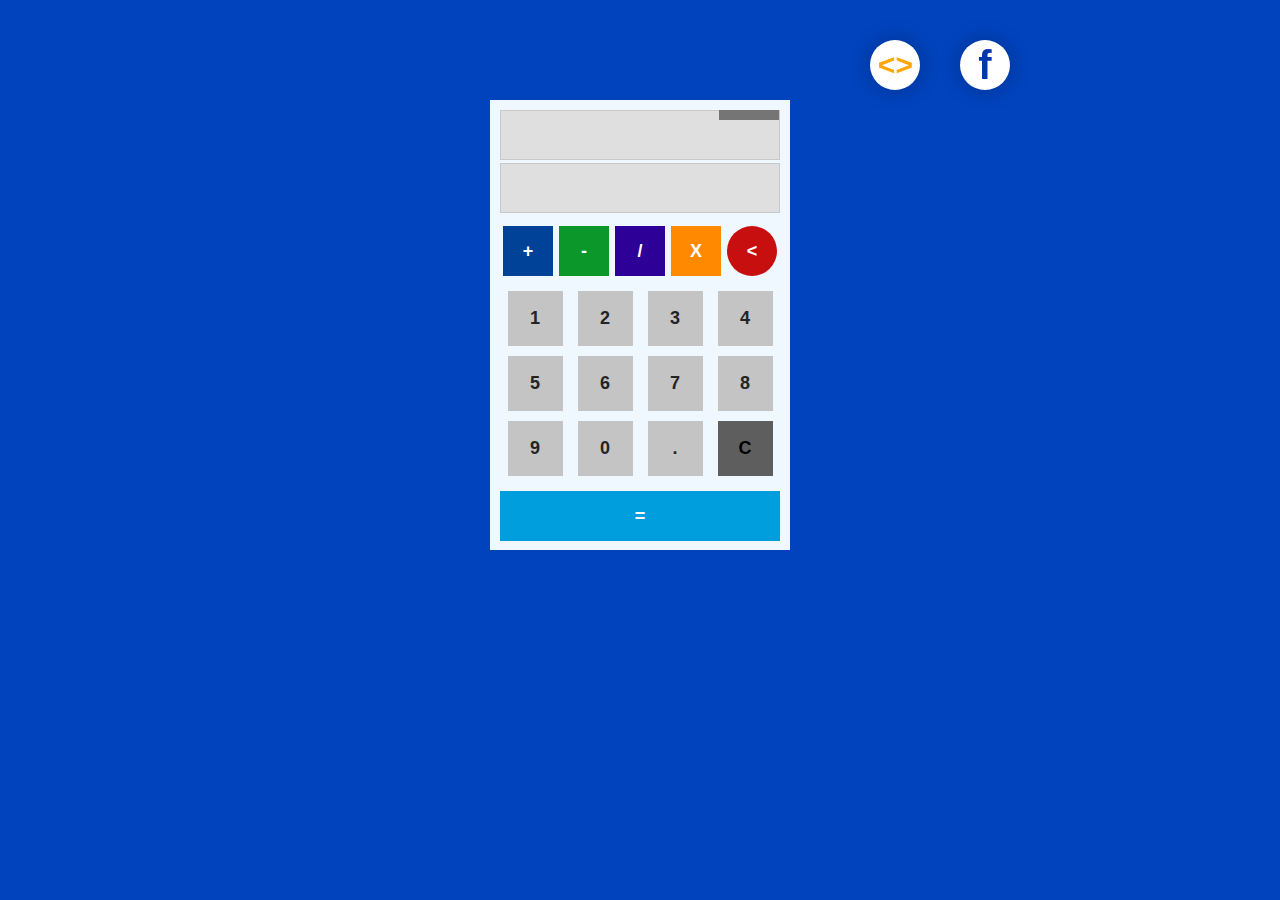
<file: index.html>
<!DOCTYPE html>
<html lang="en">
<head>
    <meta charset="UTF-8">
    <meta name="viewport" content="width=device-width, initial-scale=1.0">
    <meta http-equiv="X-UA-Compatible" content="ie=edge">
    <title>Calculator</title>
    <link rel="stylesheet" href="style.css">
</head>
<body>

<a class='about facebook flex' href="https://web.facebook.com/whytecode1">
  f
</a>
<a class='source about flex' href="https://drive.google.com/open?id=1yU-kJer9692tMjxivHuPVVOWHNM6FvO9">
  <>
</a>

<div class="container">
  <form>
    <div class="date"></div>
    <input type="text" id="input" class ="input font" name="inputfield"  >
    <input type="text" id="answer" class="answer font" name="answerfield" >
  </form>

<div class="btn-wrapper">
  <div class="operators flex">
    <input type="button" value="+" class="add operator btn " onclick="Click('+')">
    <input type="button" value="-" class="subtract operator btn" onclick="Click('-')">
    <input type="button" value="/" class="divide operator btn" onclick="Click('/')">
    <input type="button" value="X" class="multiply operator btn" onclick="Click('*')">
   
    <input type="button" value ="<" class="clear operator btn" onclick="Clear()">
  </div>

  <div class="numbers">
    <div class="row flex">
      <input type="button" value="1" class="number btn" onclick="Click(1)">
      <input type="button" value="2" class="number btn" onclick="Click(2)">
      <input type="button" value="3" class="number btn" onclick="Click(3)">
      <input type="button" value="4" class="number btn" onclick="Click(4)">
    </div>
    <div class="row flex">
      <input type="button" value="5" class="number btn" onclick="Click(5)">
      <input type="button" value="6" class="number btn" onclick="Click(6)">
      <input type="button" value="7" class="number btn" onclick="Click(7)">
      <input type="button" value="8" class="number btn" onclick="Click(8)">
    </div>
    <div class="row flex">
      <input type="button" value="9" class="number btn" onclick="Click(9)">
      <input type="button" value="0" class="number btn" onclick="Click(0)">
      <input type="button" value="." class="number btn" onclick="Click('.')">
      <input type="button" value="C" class="delete btn" onclick="del()">
    </div>
    <input type="button" value="=" class="equal operator btn" onclick="equal()">
  </div>
</div>
</div>


<script src="app.js"></script>
</body>
</html>
</file>
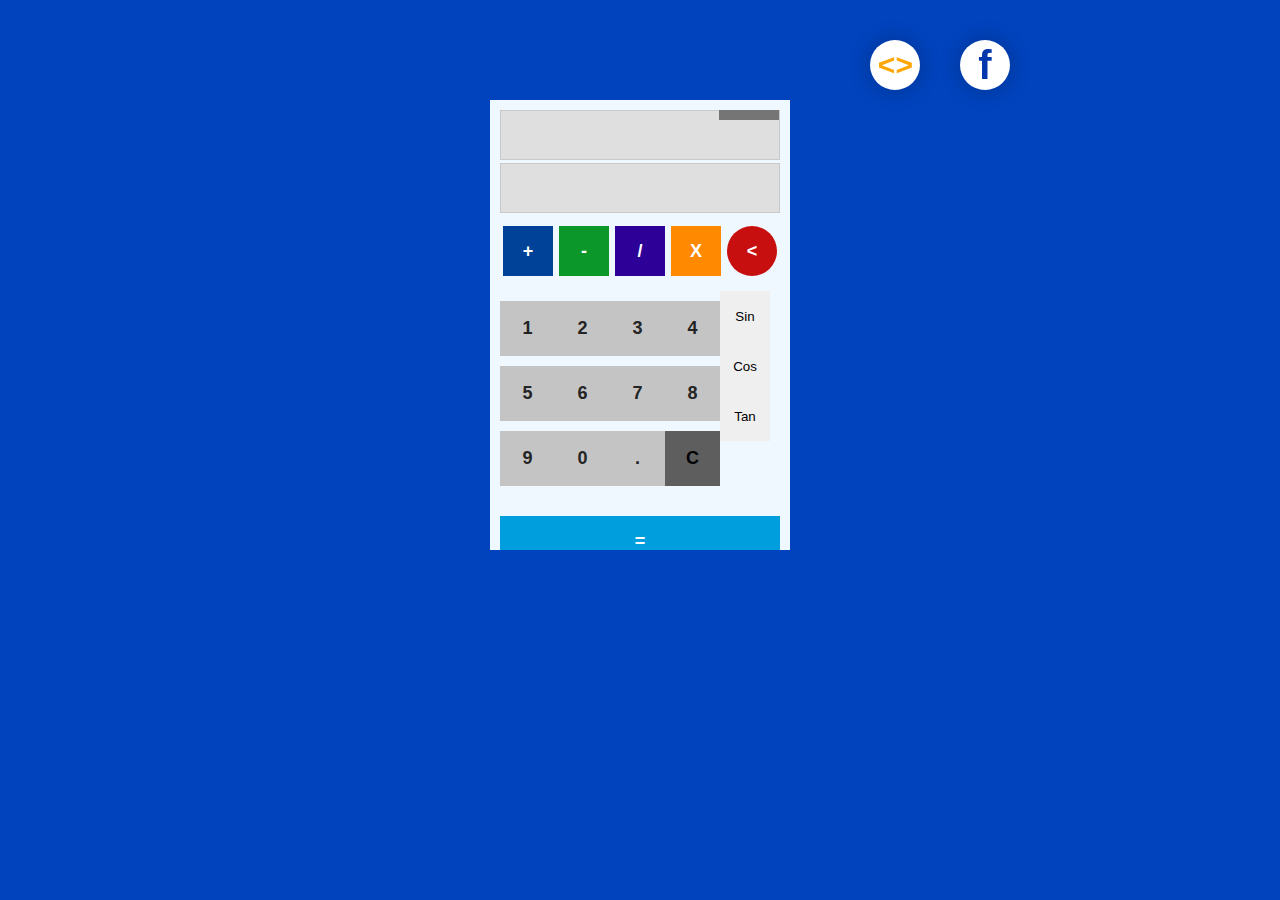
<file: calculator.html>
<!DOCTYPE html>
<html lang="en">
<head>
    <meta charset="UTF-8">
    <meta name="viewport" content="width=device-width, initial-scale=1.0">
    <meta http-equiv="X-UA-Compatible" content="ie=edge">
    <title>Calculator</title>
    
    <style>
        * {
    margin:0;
    padding:0;
    box-sizing: border-box;
}

body {
    background-color: rgb(1, 67, 189);
    font-family: 'Poppins', sans-serif;
   
}

.about {
    width:50px;
    height:50px;
    background-color: #fff;
    border:none;
    border-radius: 50px;
    position: fixed;
    text-decoration: none;

   font-weight: bold;
   color:rgb(3, 56, 172);
   box-shadow:0 0 20px 2px rgba(0,0,0, .2);
   cursor: pointer;
   transition: all 0.3s ease-in-out;
}
.about:hover {
    transition: all 0.3s ease-in-out;
    transform: scale(1.1);
}
.facebook {
    font-size: 40px;
   top: 40px;
   left: 75%;
}
.source{
    color:rgb(253, 166, 5);
    font-size: 30px;
    top: 40px;
    left: 68%;
}

.container {
    width:300px;
    height: 450px;
    background-color: aliceblue;
    margin:auto;
    margin-top: 100px;
    padding:10px;

    display: flex;
    flex-direction: column;
   
    overflow: hidden;
}
form {
    position: relative;
}
.date {
    position: absolute;
    background-color: rgb(117, 117, 117);
    color:#fff;
    font-size: 12px;
    padding:5px;
    width:60px;
    text-align: center;
    right: 1px;
}

.font {
    color:#333;
    font-weight: 500;
}

input[type="text"] {
   ;
    background-color: rgb(223, 223, 223);
    width:100%;
    height:50px;
    border:1px solid rgb(201, 201, 201);
    margin-bottom: 3px;
    
    outline: none;
    overflow: hidden;
}
.input {
    padding-left: 10px;
    padding-right: 75px;
    font-size: 20px
}
.answer {
    color:rgb(17, 155, 17);
    font-size: 28px;
    text-align: left;
    padding: 0 15px;
}

.flex {
    display: flex;
    justify-content: space-around;
    align-items: center;
}


.operators {
    width:100%; 
    margin: 10px 0;  
}
.numbers {
    margin:15px 0;
    display:flex;
}
.operator {
    color:#fff;
    font-weight: bold;
    font-size: 18px;

}
.btn-wrapper {
    width:100%;
    height: 100%;
}

.row {
    width:100%;
    margin-bottom: 5px;
    margin:10px 0;
}

.btn {
    width:50px;
    height:50px;
    border: none;
    outline: none;
}
.btn:hover {
    
}
.btn:active {
    transform: translateY(1px);
}

.number, .delete {
    width:55px;
    height:55px;
    background-color: rgb(196, 196, 196);
    color:rgb(36, 36, 36);
    font-weight: bold;
    font-size: 18px;
}
.equal {
    width:100%;
    margin:auto;
    margin-top: 5px;
    background-color: rgb(0, 158, 221);
}

.add {
background-color: rgb(0, 66, 151);
}
.subtract {
    background-color: rgb(12, 151, 42);
}
.divide {
    background-color: rgb(45, 0, 151);
}
.multiply {
    background-color: rgb(255, 137, 1);
}

.clear {
    background-color: rgb(199, 15, 15);
    border-radius: 50px;
}
.delete {
    background-color: rgb(94, 94, 94);
    color:#000;
}
    </style>
</head>
<body>

<a class='about facebook flex' href="https://web.facebook.com/whytecode1">
  f
</a>
<a class='source about flex' href="https://drive.google.com/open?id=1yU-kJer9692tMjxivHuPVVOWHNM6FvO9">
  <>
</a>

<div class="container">
  <form>
    <div class="date"></div>
    <input type="text" id="input" class ="input font" name="inputfield"  >
    <input type="text" id="answer" class="answer font" name="answerfield" >
  </form>

<div class="btn-wrapper">
  <div class="operators flex">
    <input type="button" value="+" class="add operator btn " onclick="Click('+')">
    <input type="button" value="-" class="subtract operator btn" onclick="Click('-')">
    <input type="button" value="/" class="divide operator btn" onclick="Click('/')">
    <input type="button" value="X" class="multiply operator btn" onclick="Click('*')">
   
    <input type="button" value ="<" class="clear operator btn" onclick="Clear()">
  </div>

  <div class="numbers">
      <div class="numbers-1">
    <div class="row flex">
      <input type="button" value="1" class="number btn" onclick="Click(1)">
      <input type="button" value="2" class="number btn" onclick="Click(2)">
      <input type="button" value="3" class="number btn" onclick="Click(3)">
      <input type="button" value="4" class="number btn" onclick="Click(4)">
    </div>
    <div class="row flex">
      <input type="button" value="5" class="number btn" onclick="Click(5)">
      <input type="button" value="6" class="number btn" onclick="Click(6)">
      <input type="button" value="7" class="number btn" onclick="Click(7)">
      <input type="button" value="8" class="number btn" onclick="Click(8)">
    </div>
    <div class="row flex">
      <input type="button" value="9" class="number btn" onclick="Click(9)">
      <input type="button" value="0" class="number btn" onclick="Click(0)">
      <input type="button" value="." class="number btn" onclick="Click('.')">
      <input type="button" value="C" class="delete btn" onclick="del()">
    </div>
    
</div>
<div class="cosine">
        <input type="button" value="Sin" class="sct sin btn" onclick="Click(5)">
        <input type="button" value="Cos" class="sct cos btn" onclick="Click(6)">
        <input type="button" value="Tan" class="sct tan btn" onclick="Click(7)">
</div>

  </div>
  <input type="button" value="=" class="equal operator btn" onclick="equal()">
</div>
</div>


<script>
    // Dsiplaying of Current Date
const currentDate = function() {
   const displayDate = document.querySelector('.date');
   const date = new Date();
   const hours = date.getHours();
   const mins = date.getMinutes();
   const secs = date.getSeconds();

    displayDate.innerHTML =   `${hours}:${mins}:${secs}`;
}
 setInterval(currentDate, 1000);


 // On Button clicks 
function Click(el){
    document.getElementById('input').value += el;
    console.log(el);
};

// Delete button
function del(){
    document.getElementById('input').value = " ";
    document.getElementById('answer').value = " ";
};

// Evaluate
function equal(){
    let exp = document.getElementById('input').value;
    if(exp){
        document.getElementById('answer').value = eval(exp);
    }
    
}

// Back Space
function Clear(){
    let nums = document.getElementById('input').value;
    document.getElementById('input').value = nums.substr(0, nums.length-1);
}
</script>
</body>
</html>
</file>
<file: style.css>
* {
    margin:0;
    padding:0;
    box-sizing: border-box;
}

body {
    background-color: rgb(1, 67, 189);
    font-family: 'Poppins', sans-serif;
   
}

.about {
    width:50px;
    height:50px;
    background-color: #fff;
    border:none;
    border-radius: 50px;
    position: fixed;
    text-decoration: none;

   font-weight: bold;
   color:rgb(3, 56, 172);
   box-shadow:0 0 20px 2px rgba(0,0,0, .2);
   cursor: pointer;
   transition: all 0.3s ease-in-out;
}
.about:hover {
    transition: all 0.3s ease-in-out;
    transform: scale(1.1);
}
.facebook {
    font-size: 40px;
   top: 40px;
   left: 75%;
}
.source{
    color:rgb(253, 166, 5);
    font-size: 30px;
    top: 40px;
    left: 68%;
}

.container {
    width:300px;
    height: 450px;
    background-color: aliceblue;
    margin:auto;
    margin-top: 100px;
    padding:10px;

    display: flex;
    flex-direction: column;
   
    overflow: hidden;
}
form {
    position: relative;
}
.date {
    position: absolute;
    background-color: rgb(117, 117, 117);
    color:#fff;
    font-size: 12px;
    padding:5px;
    width:60px;
    text-align: center;
    right: 1px;
}

.font {
    color:#333;
    font-weight: 500;
}

input[type="text"] {
   ;
    background-color: rgb(223, 223, 223);
    width:100%;
    height:50px;
    border:1px solid rgb(201, 201, 201);
    margin-bottom: 3px;
    
    outline: none;
    overflow: hidden;
}
.input {
    padding-left: 10px;
    padding-right: 75px;
    font-size: 20px
}
.answer {
    color:rgb(17, 155, 17);
    font-size: 28px;
    text-align: left;
    padding: 0 15px;
}

.flex {
    display: flex;
    justify-content: space-around;
    align-items: center;
}


.operators {
    width:100%; 
    margin: 10px 0;  
}
.numbers {
    margin:15px 0;
}
.operator {
    color:#fff;
    font-weight: bold;
    font-size: 18px;

}
.btn-wrapper {
    width:100%;
    height: 100%;
}

.row {
    width:100%;
    margin-bottom: 5px;
    margin:10px 0;
}

.btn {
    width:50px;
    height:50px;
    border: none;
    outline: none;
}
.btn:hover {
    
}
.btn:active {
    transform: translateY(1px);
}

.number, .delete {
    width:55px;
    height:55px;
    background-color: rgb(196, 196, 196);
    color:rgb(36, 36, 36);
    font-weight: bold;
    font-size: 18px;
}
.equal {
    width:100%;
    margin:auto;
    margin-top: 5px;
    background-color: rgb(0, 158, 221);
}

.add {
background-color: rgb(0, 66, 151);
}
.subtract {
    background-color: rgb(12, 151, 42);
}
.divide {
    background-color: rgb(45, 0, 151);
}
.multiply {
    background-color: rgb(255, 137, 1);
}

.clear {
    background-color: rgb(199, 15, 15);
    border-radius: 50px;
}
.delete {
    background-color: rgb(94, 94, 94);
    color:#000;
}
</file>
